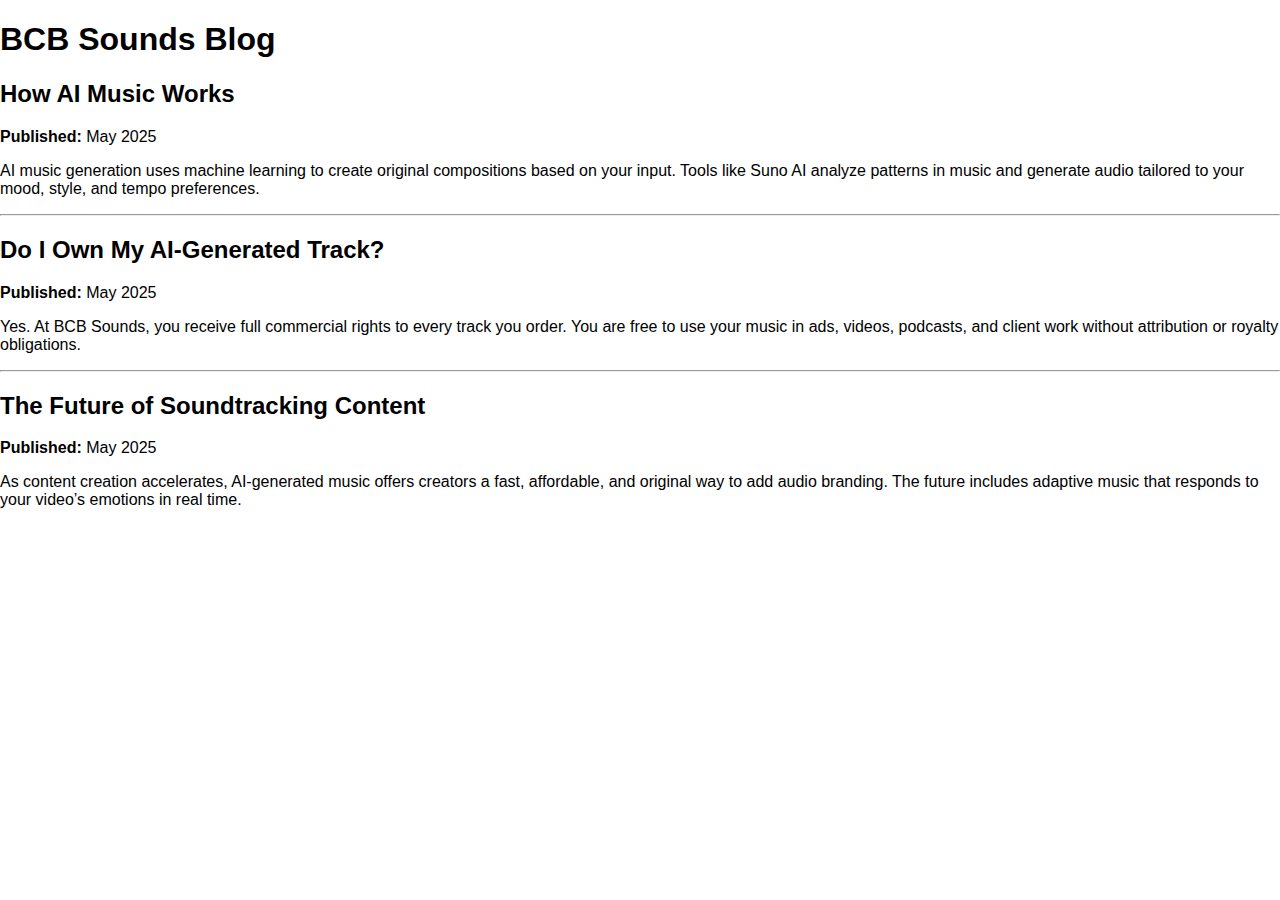
<file: blog.html>
<!DOCTYPE html>
<html lang="en">
<head>
    <meta charset="UTF-8">
    <meta name="viewport" content="width=device-width, initial-scale=1.0">
    <title>Blog | BCB Sounds</title>
    <link rel="stylesheet" href="style.css">
</head>
<body class="container">
    <h1>BCB Sounds Blog</h1>

    <article>
        <h2>How AI Music Works</h2>
        <p><strong>Published:</strong> May 2025</p>
        <p>AI music generation uses machine learning to create original compositions based on your input. Tools like Suno AI analyze patterns in music and generate audio tailored to your mood, style, and tempo preferences.</p>
    </article>

    <hr>

    <article>
        <h2>Do I Own My AI-Generated Track?</h2>
        <p><strong>Published:</strong> May 2025</p>
        <p>Yes. At BCB Sounds, you receive full commercial rights to every track you order. You are free to use your music in ads, videos, podcasts, and client work without attribution or royalty obligations.</p>
    </article>

    <hr>

    <article>
        <h2>The Future of Soundtracking Content</h2>
        <p><strong>Published:</strong> May 2025</p>
        <p>As content creation accelerates, AI-generated music offers creators a fast, affordable, and original way to add audio branding. The future includes adaptive music that responds to your video’s emotions in real time.</p>
    </article>
</body>
</html>
</file>
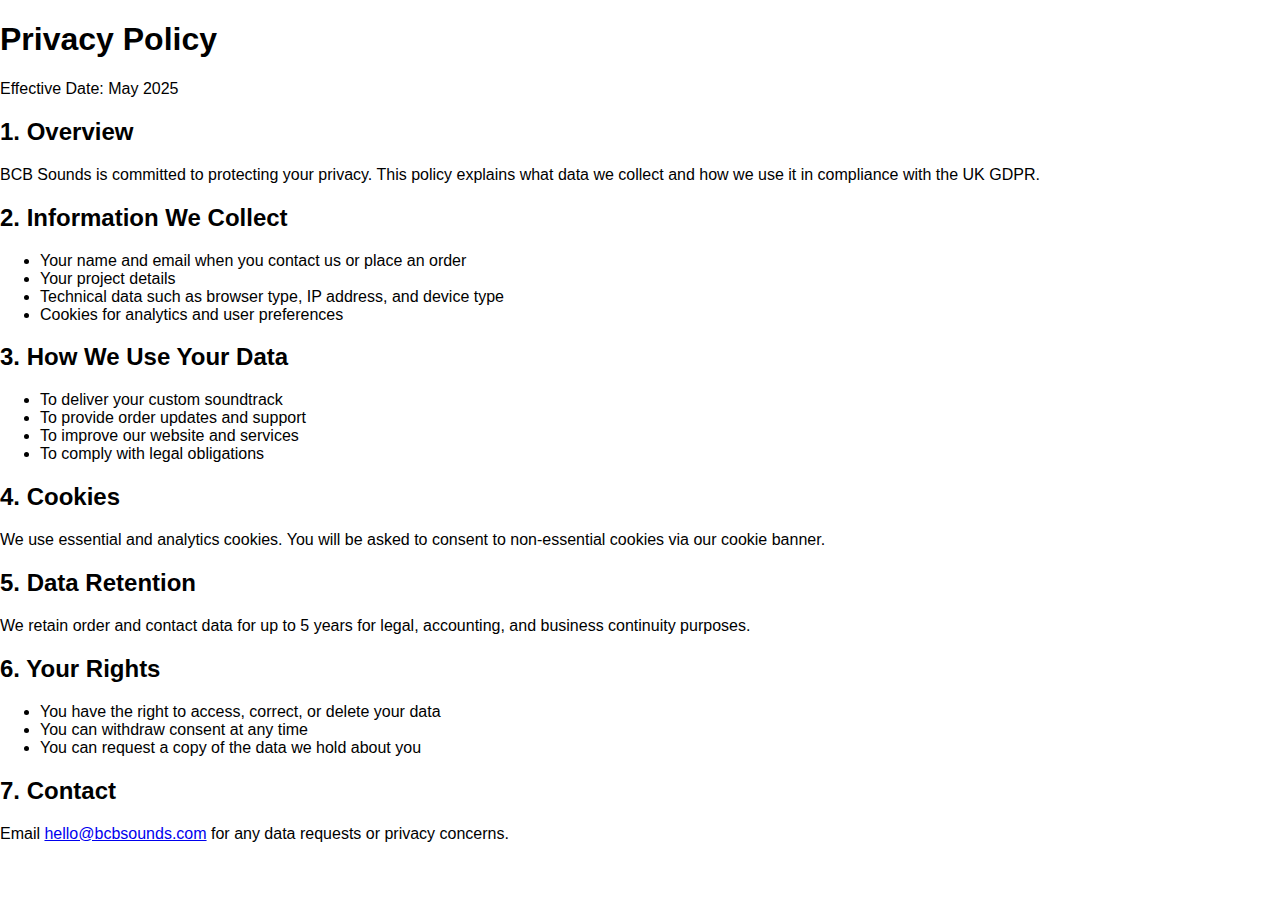
<file: privacy.html>
<!DOCTYPE html>
<html lang="en">
<head>
    <meta charset="UTF-8">
    <meta name="viewport" content="width=device-width, initial-scale=1.0">
    <title>Privacy Policy | BCB Sounds</title>
    <link rel="stylesheet" href="style.css">
</head>
<body class="container">
    <h1>Privacy Policy</h1>
    <p>Effective Date: May 2025</p>

    <h2>1. Overview</h2>
    <p>BCB Sounds is committed to protecting your privacy. This policy explains what data we collect and how we use it in compliance with the UK GDPR.</p>

    <h2>2. Information We Collect</h2>
    <ul>
        <li>Your name and email when you contact us or place an order</li>
        <li>Your project details</li>
        <li>Technical data such as browser type, IP address, and device type</li>
        <li>Cookies for analytics and user preferences</li>
    </ul>

    <h2>3. How We Use Your Data</h2>
    <ul>
        <li>To deliver your custom soundtrack</li>
        <li>To provide order updates and support</li>
        <li>To improve our website and services</li>
        <li>To comply with legal obligations</li>
    </ul>

    <h2>4. Cookies</h2>
    <p>We use essential and analytics cookies. You will be asked to consent to non-essential cookies via our cookie banner.</p>

    <h2>5. Data Retention</h2>
    <p>We retain order and contact data for up to 5 years for legal, accounting, and business continuity purposes.</p>

    <h2>6. Your Rights</h2>
    <ul>
        <li>You have the right to access, correct, or delete your data</li>
        <li>You can withdraw consent at any time</li>
        <li>You can request a copy of the data we hold about you</li>
    </ul>

    <h2>7. Contact</h2>
    <p>Email <a href="mailto:hello@bcbsounds.com">hello@bcbsounds.com</a> for any data requests or privacy concerns.</p>
</body>
</html>
</file>
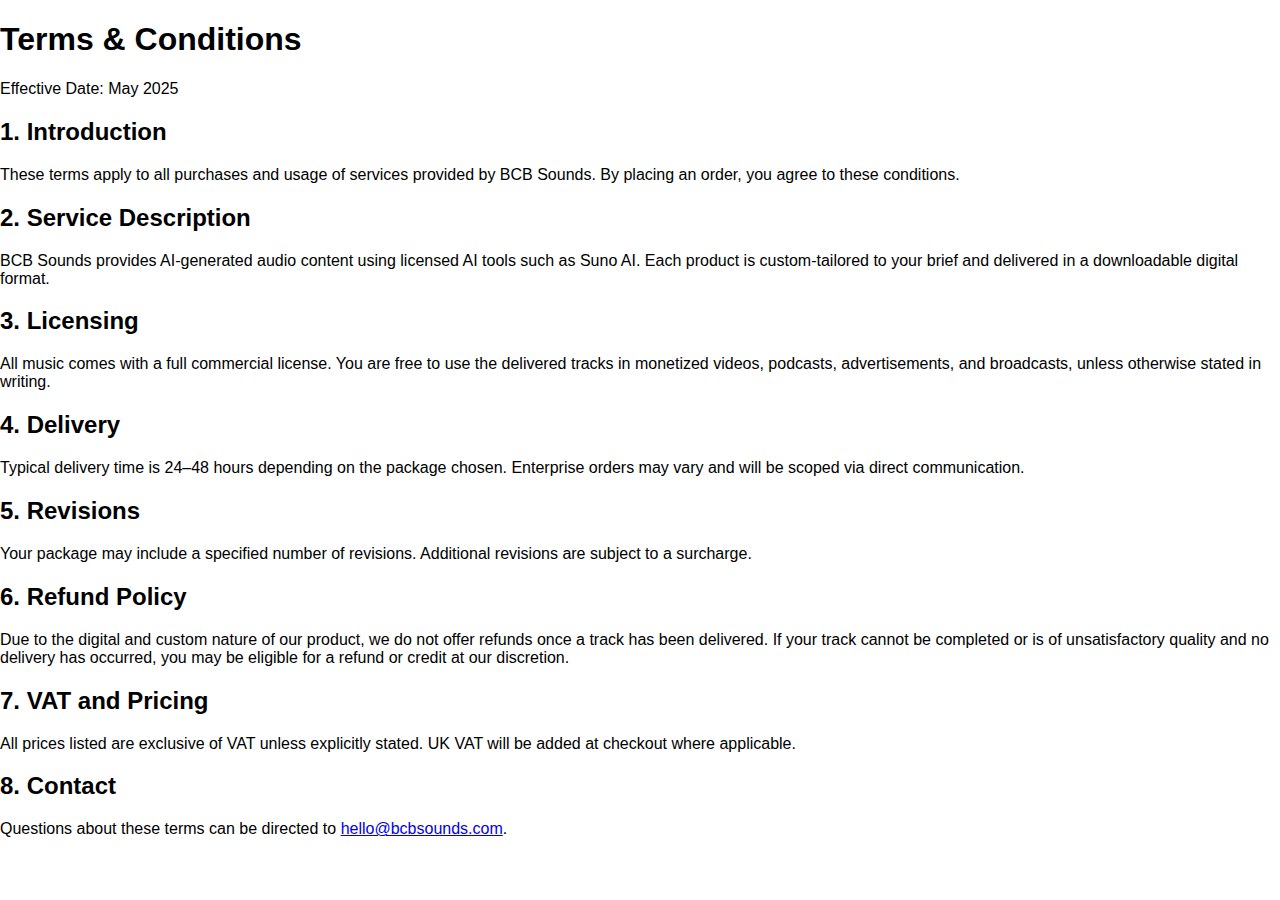
<file: terms.html>
<!DOCTYPE html>
<html lang="en">
<head>
    <meta charset="UTF-8">
    <meta name="viewport" content="width=device-width, initial-scale=1.0">
    <title>Terms & Conditions | BCB Sounds</title>
    <link rel="stylesheet" href="style.css">
</head>
<body class="container">
    <h1>Terms & Conditions</h1>
    <p>Effective Date: May 2025</p>

    <h2>1. Introduction</h2>
    <p>These terms apply to all purchases and usage of services provided by BCB Sounds. By placing an order, you agree to these conditions.</p>

    <h2>2. Service Description</h2>
    <p>BCB Sounds provides AI-generated audio content using licensed AI tools such as Suno AI. Each product is custom-tailored to your brief and delivered in a downloadable digital format.</p>

    <h2>3. Licensing</h2>
    <p>All music comes with a full commercial license. You are free to use the delivered tracks in monetized videos, podcasts, advertisements, and broadcasts, unless otherwise stated in writing.</p>

    <h2>4. Delivery</h2>
    <p>Typical delivery time is 24–48 hours depending on the package chosen. Enterprise orders may vary and will be scoped via direct communication.</p>

    <h2>5. Revisions</h2>
    <p>Your package may include a specified number of revisions. Additional revisions are subject to a surcharge.</p>

    <h2>6. Refund Policy</h2>
    <p>Due to the digital and custom nature of our product, we do not offer refunds once a track has been delivered. If your track cannot be completed or is of unsatisfactory quality and no delivery has occurred, you may be eligible for a refund or credit at our discretion.</p>

    <h2>7. VAT and Pricing</h2>
    <p>All prices listed are exclusive of VAT unless explicitly stated. UK VAT will be added at checkout where applicable.</p>

    <h2>8. Contact</h2>
    <p>Questions about these terms can be directed to <a href="mailto:hello@bcbsounds.com">hello@bcbsounds.com</a>.</p>
</body>
</html>
</file>
<file: style.css>
body {
  font-family: 'Inter', sans-serif;
  margin: 0;
  padding: 0;
  transition: background 0.3s, color 0.3s;
}
[data-theme="dark"] {
  background-color: #111;
  color: #f5f5f5;
}
[data-theme="light"] {
  background-color: #fdf6e3;
  color: #111;
}
.logo {
  width: 150px;
  display: block;
  margin: 10px auto;
}
nav ul {
  display: flex;
  justify-content: center;
  flex-wrap: wrap;
  list-style: none;
  gap: 20px;
  padding: 0;
}
nav a, #theme-toggle {
  text-decoration: none;
  color: inherit;
  font-weight: bold;
  background: none;
  border: none;
}
.hero-section {
  position: relative;
  text-align: center;
  padding: 100px 20px;
}
.vinyl-bg {
  position: absolute;
  width: 100%;
  height: 100%;
  object-fit: cover;
  z-index: -1;
}
.hero-content {
  position: relative;
  z-index: 1;
}
.cta-button {
  padding: 12px 24px;
  background: #C62828;
  color: white;
  border: none;
  border-radius: 4px;
  text-decoration: none;
  font-weight: bold;
}
.grid, .audio-grid, .pricing-grid {
  display: flex;
  flex-wrap: wrap;
  gap: 20px;
  justify-content: center;
  padding: 20px;
}
.card, .tier {
  padding: 20px;
  background: #222;
  color: white;
  border-radius: 8px;
  width: 250px;
}
.tier.featured {
  border: 2px solid #C62828;
}
form {
  display: flex;
  flex-direction: column;
  align-items: center;
  gap: 10px;
}
form input, form textarea {
  width: 80%;
  padding: 10px;
  max-width: 400px;
}
form button {
  padding: 10px 20px;
  background: #C62828;
  color: white;
  border: none;
  border-radius: 4px;
}
footer {
  text-align: center;
  padding: 40px 20px;
}
.soundwave-bg {
  position: absolute;
  top: 0;
  left: 0;
  width: 100%;
  height: auto;
  z-index: -1;
}
.pricing-toggle,
.pricing-slider {
  text-align: center;
  margin: 1rem auto;
}
#duration-display {
  font-weight: bold;
  margin-left: 0.5rem;
}
#testimonials {
  text-align: center;
  margin: 4rem auto;
}
.testimonial-list blockquote {
  font-style: italic;
  background: rgba(255,255,255,0.05);
  padding: 1rem;
  border-left: 3px solid #ff5500;
  margin: 1rem auto;
  max-width: 600px;
  border-radius: 6px;
}
.testimonial-list span {
  display: block;
  margin-top: .5rem;
  font-size: 0.9em;
  color: #aaa;
}
#audiences {
  text-align: center;
  padding: 3rem 1rem;
}
.audience-grid {
  display: flex;
  justify-content: center;
  gap: 2rem;
  flex-wrap: wrap;
}
.audience-grid div {
  max-width: 250px;
}
.order-form {
  max-width: 500px;
  margin: 2rem auto;
  display: flex;
  flex-direction: column;
}
.order-form label {
  margin-top: 1rem;
  font-weight: bold;
}
.order-form input,
.order-form textarea {
  margin-top: 0.25rem;
  padding: 0.5rem;
  border-radius: 5px;
  border: 1px solid #999;
}
.order-form button {
  margin-top: 1.5rem;
  padding: 0.75rem;
  background-color: #ff5500;
  color: #fff;
  border: none;
  border-radius: 5px;
  cursor: pointer;
}
.order-form button:hover {
  background-color: #e64a00;
}
</file>
